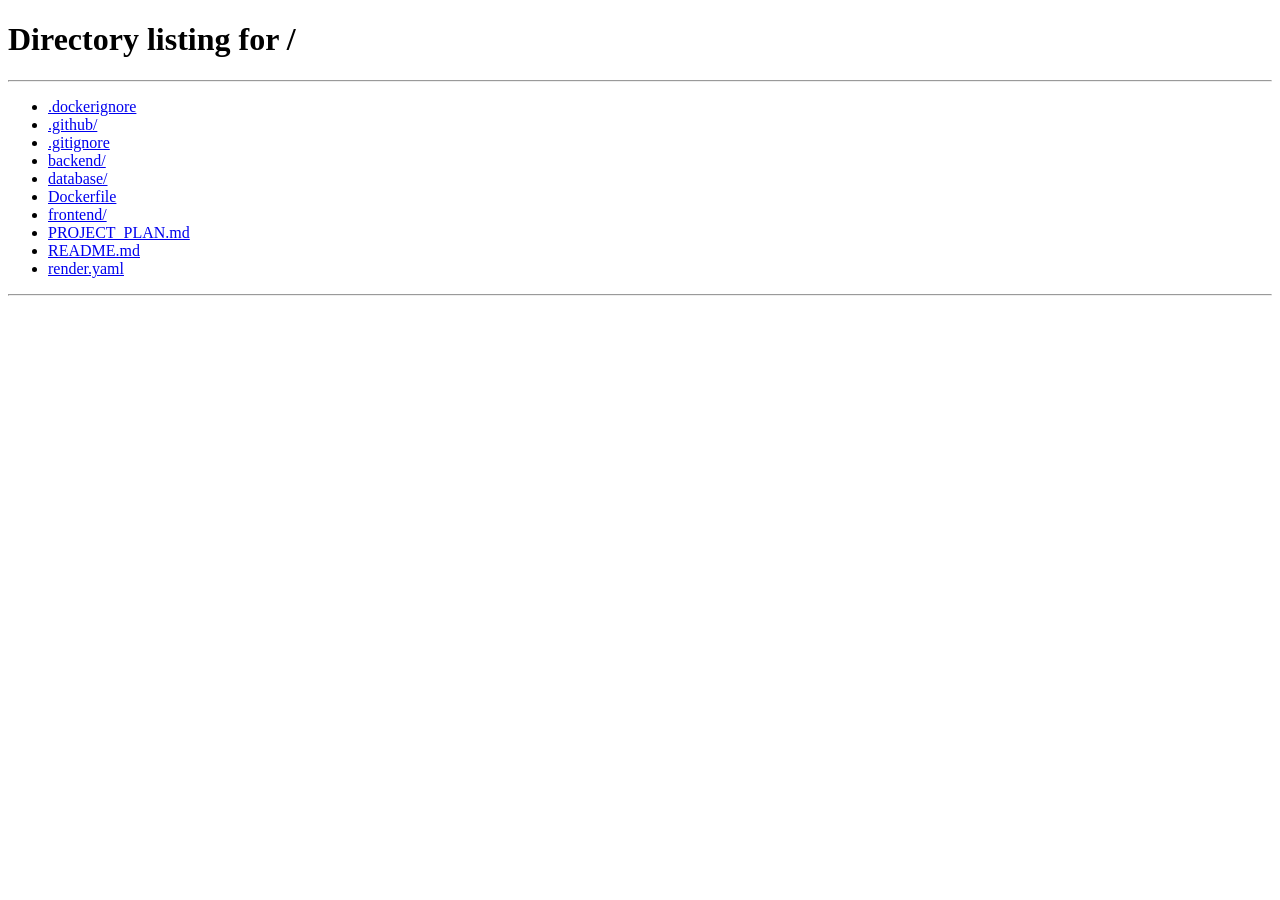
<file: frontend/index.html>
<!DOCTYPE html>
<html lang="en">
<head>
  <meta charset="UTF-8">
  <meta name="viewport" content="width=device-width, initial-scale=1.0">
  <title>Galaxy Restaurants | Taste Tradition Together</title>
  <meta http-equiv="refresh" content="0; url=/">
  <style>
    html, body { margin: 0; padding: 32px; background: #201d18; color: #f3ece0; font-family: sans-serif; text-align: center; }
    a { color: #d9a15c; }
  </style>
</head>
<body>
  <p>The Galaxy Restaurants homepage is now served from the live site.</p>
  <p><a href="/">Go to the homepage</a></p>
  <script>window.location.replace('/');</script>
</body>
</html>
</file>
